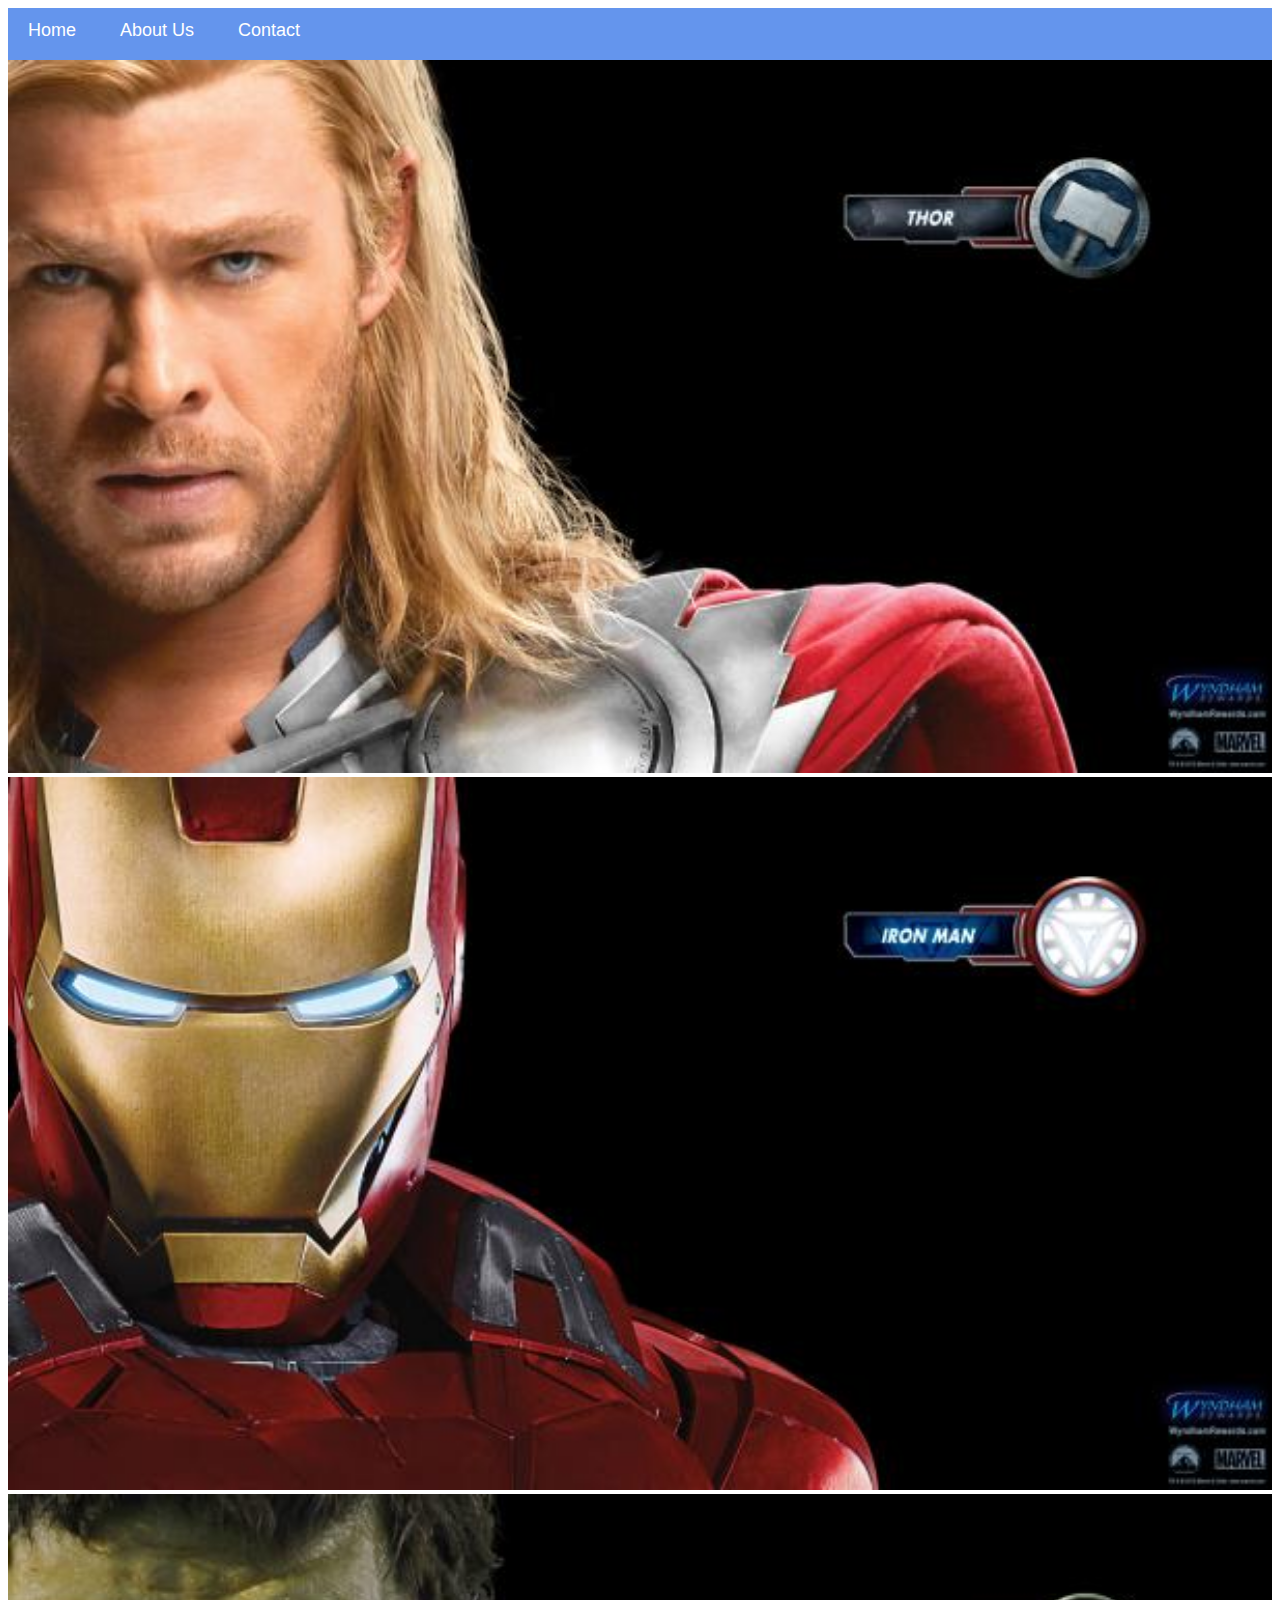
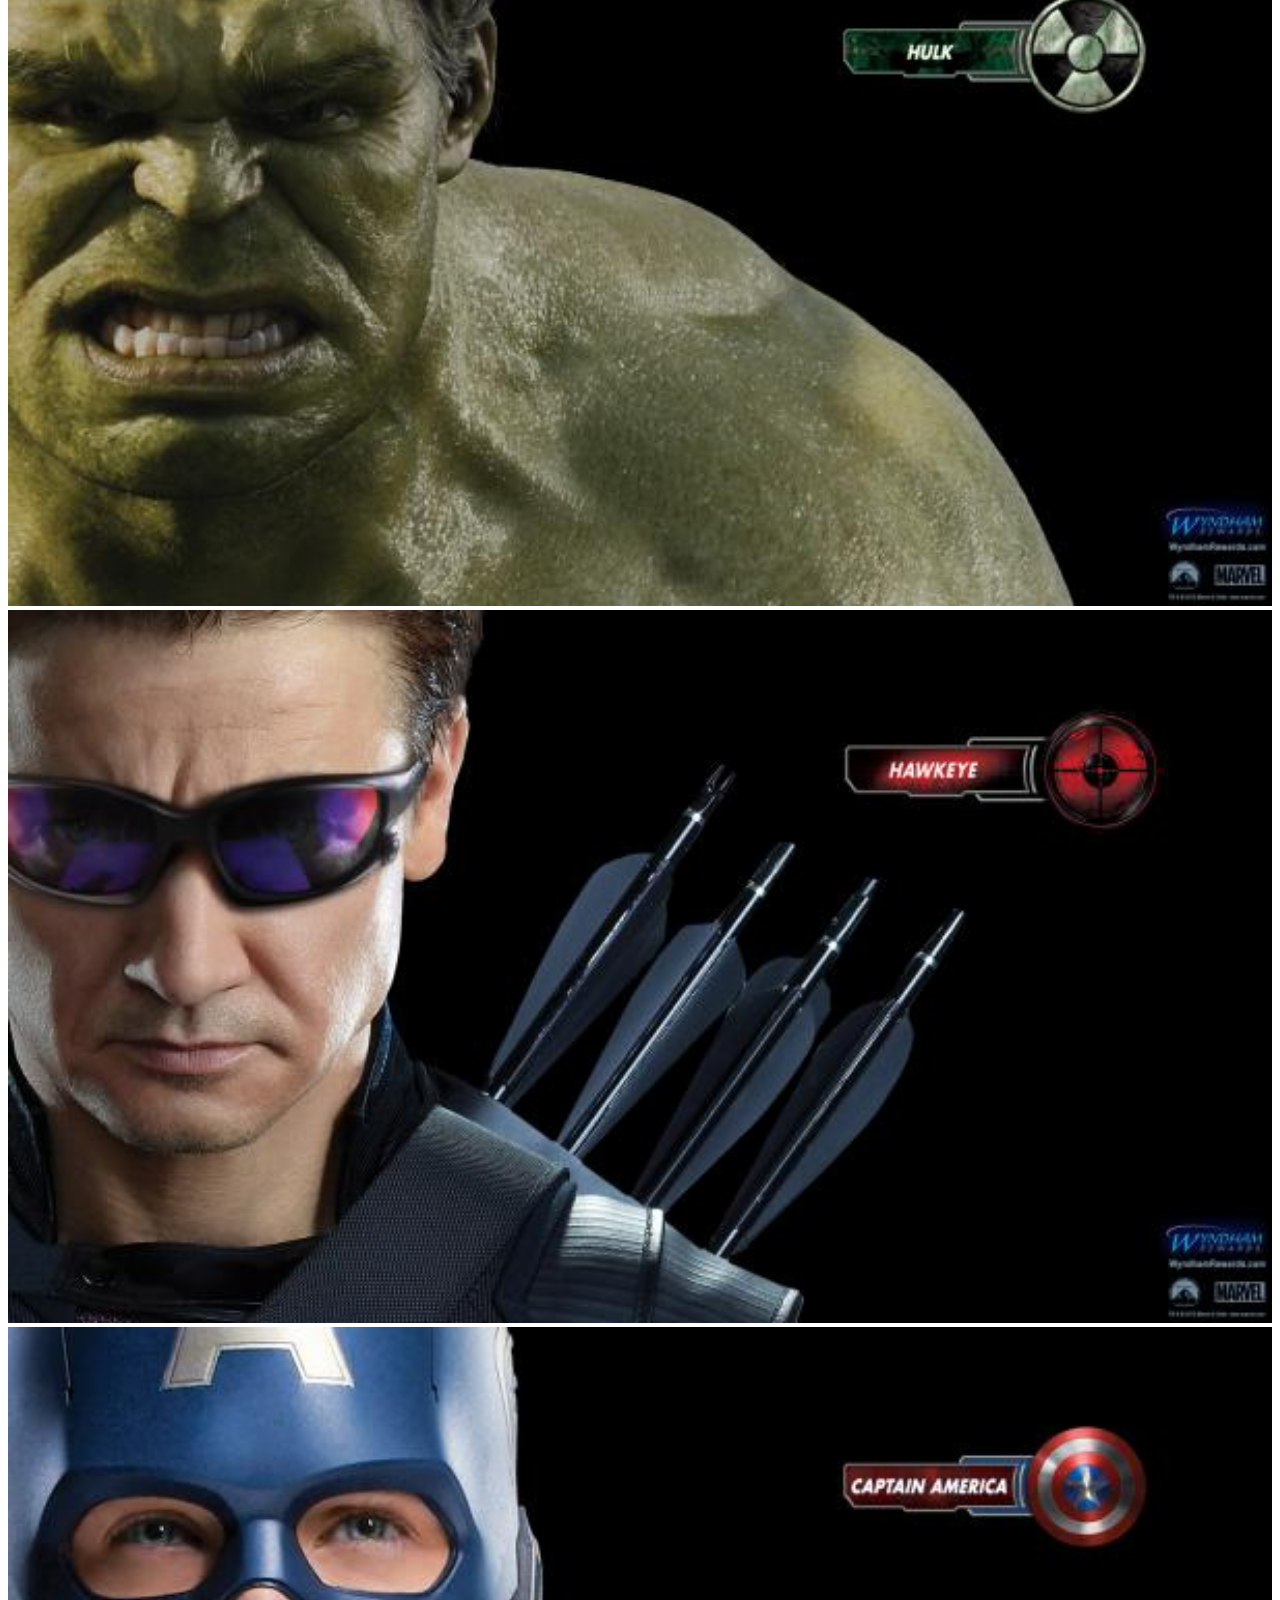
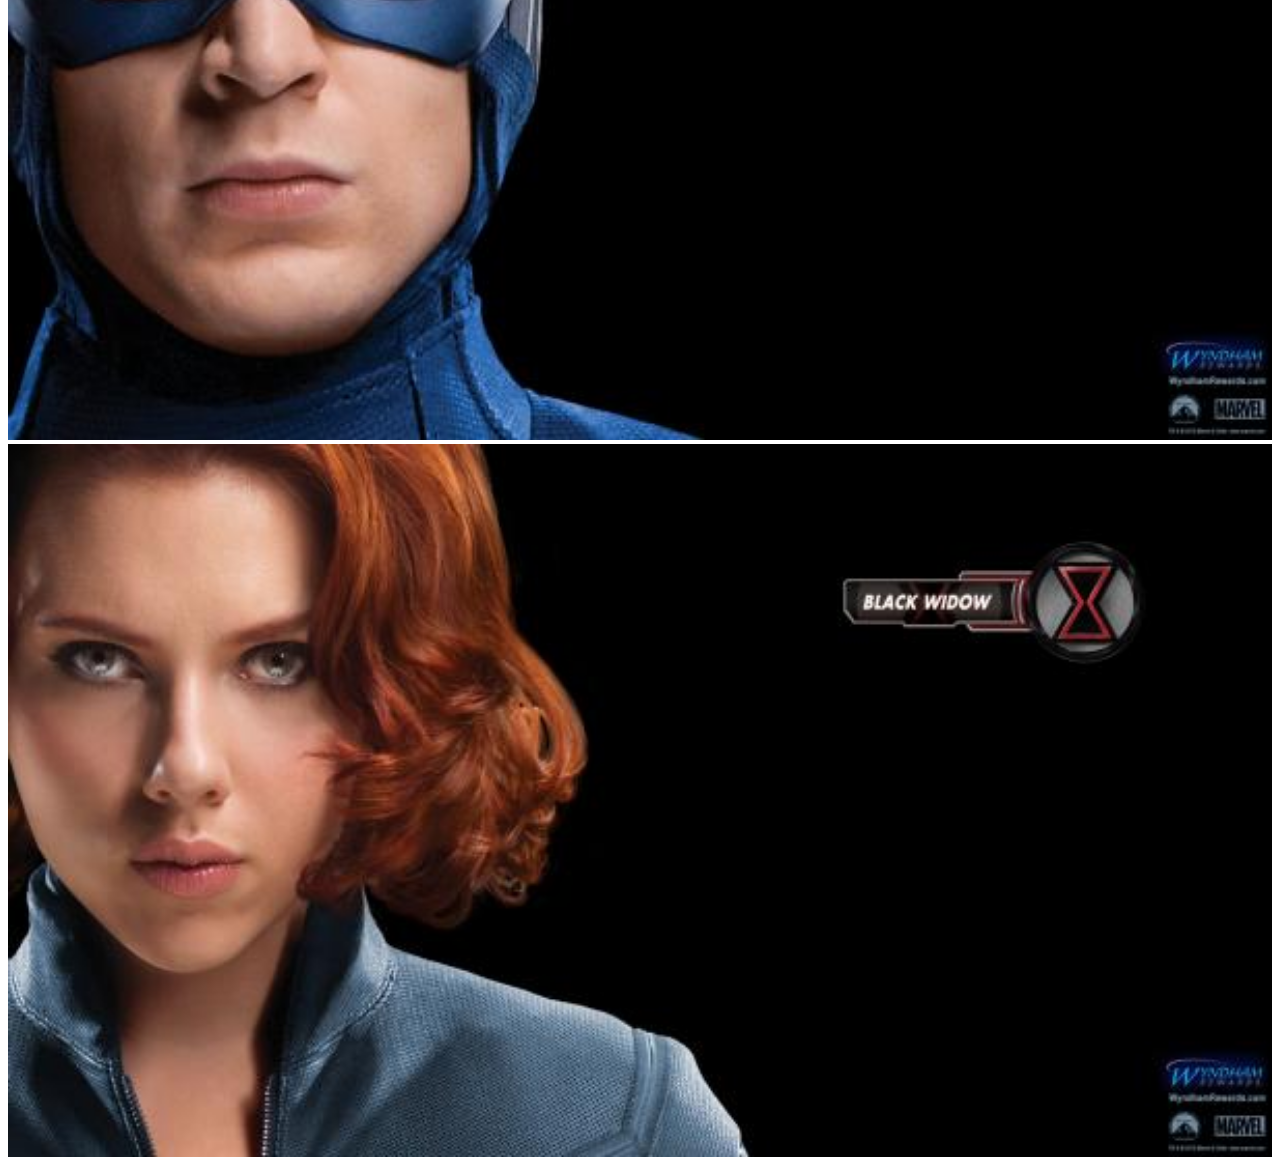
<file: index.html>
<!DOCTYPE html>
<html>
    <head>
        <link rel="stylesheet" href="style.css">
    </head>
    <body>
        <div id="menu">
            <a href="index.html">Home</a>
            <a href="about.html">About Us</a>
            <a href="contact.html">Contact</a>
        </div>
        <div class="gallery">
            <a href="avenger-1.html"><img src="images/avengers_01.jpg"/></a>
            <a href="avenger-2.html"><img src="images/avengers_02.jpg"/></a>
            <a href="avenger-3.html"><img src="images/avengers_03.jpg"/></a>
            <a href="avenger-4.html"><img src="images/avengers_04.jpg"/></a>
            <a href="avenger-5.html"><img src="images/avengers_05.jpg"/></a>
            <a href="avenger-6.html"><img src="images/avengers_06.jpg"/></a>
        </div>
    </body>
</html>
</file>
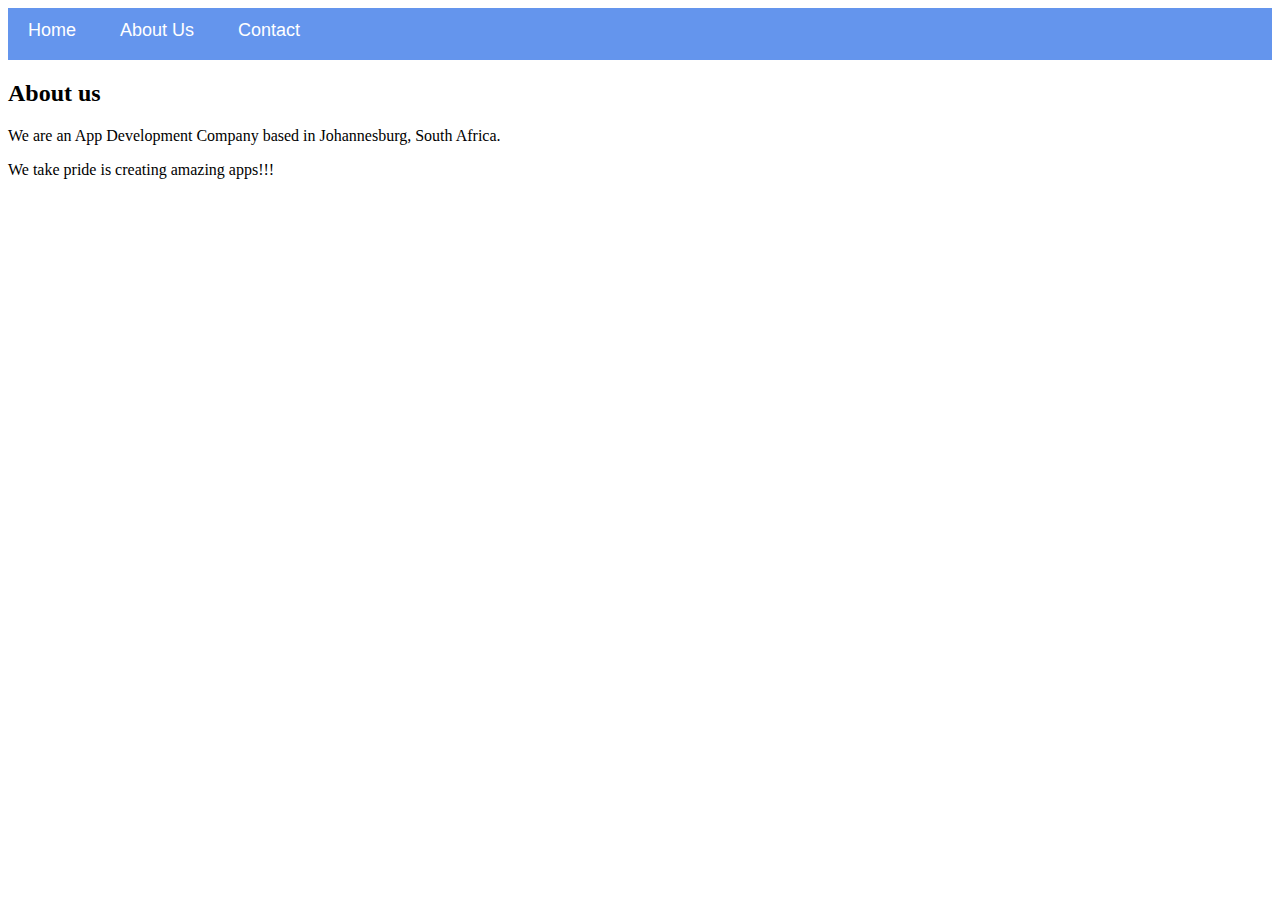
<file: about.html>
<!DOCTYPE html>
<html>
    <head>
        <link rel="stylesheet" href="style.css">
    </head>
    <body>
        <div id="menu">
            <a href="index.html">Home</a>
            <a href="about.html">About Us</a>
            <a href="contact.html">Contact</a>
        </div>
        <h2>About us</h2>
        <p>We are an App Development Company based in Johannesburg, South Africa. </p>
        <p>We take pride is creating amazing apps!!!</p>
    </body>
</html>
</file>
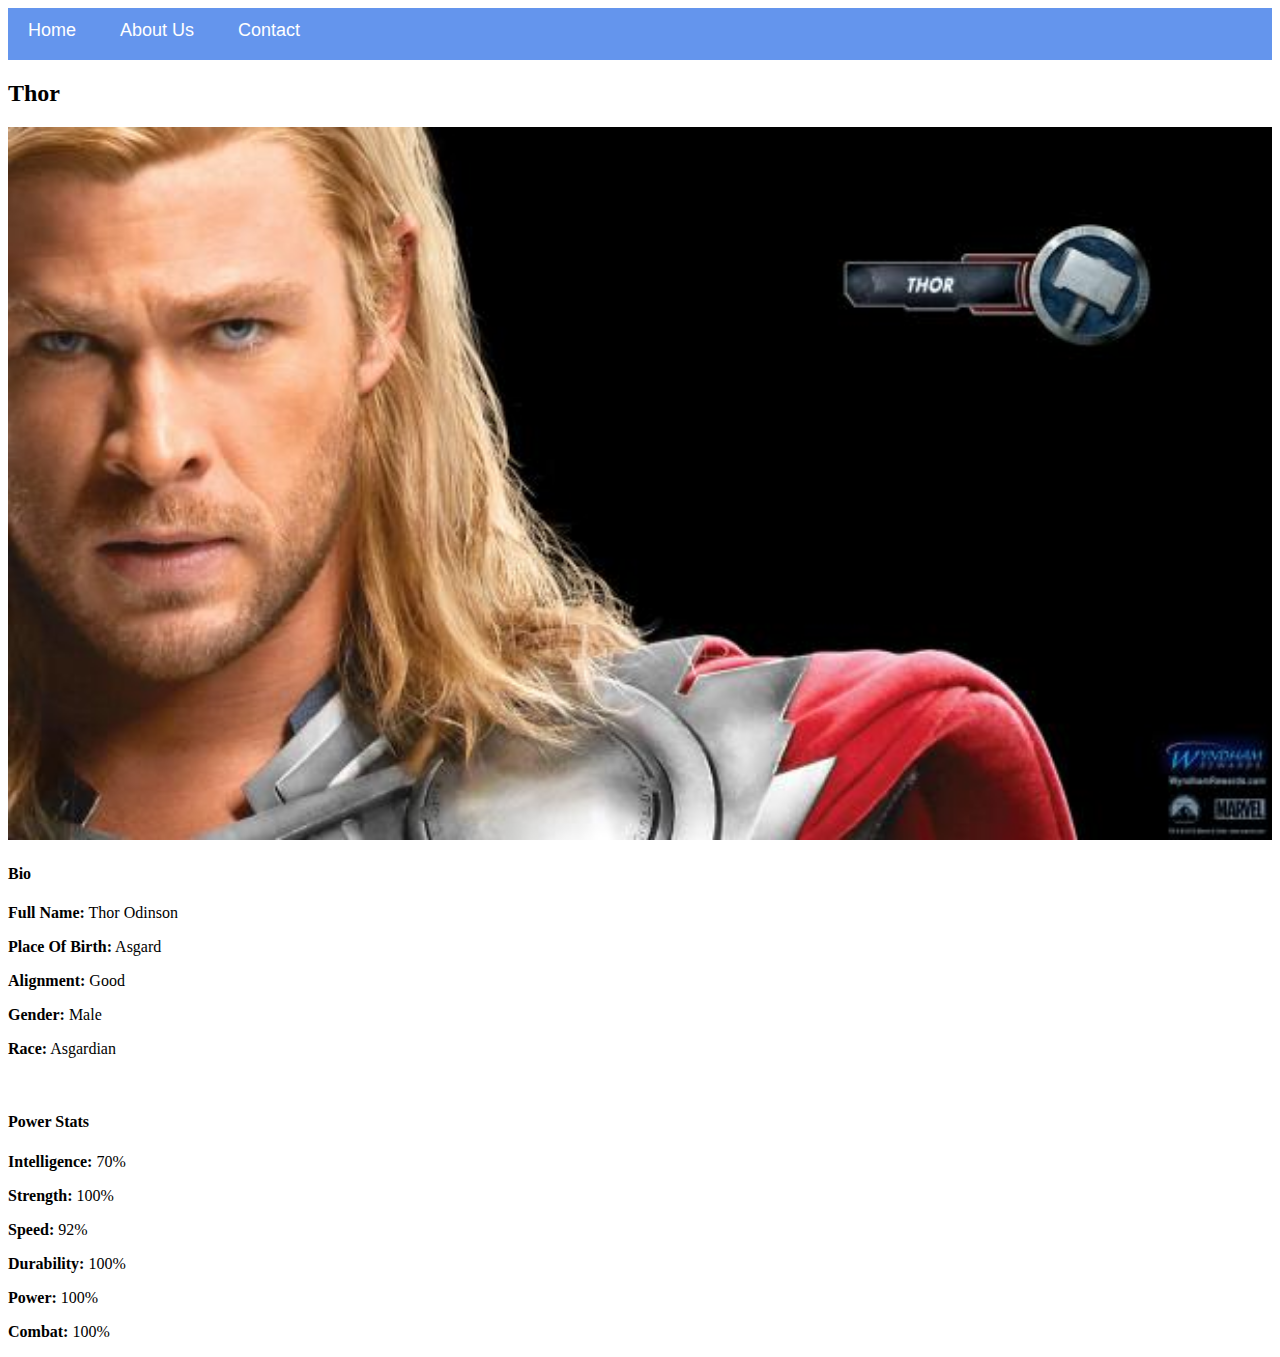
<file: avenger-1.html>
<!DOCTYPE html>
<html>
    <head>
        <link rel="stylesheet" href="style.css">
    </head>
    <body>
        <div id="menu">
            <a href="index.html">Home</a>
            <a href="about.html">About Us</a>
            <a href="contact.html">Contact</a>
        </div>
        <h2>Thor</h2>
        <div class="gallery">
            <img src="images/avengers_01.jpg">
        </div>

        <h4>Bio</h4>
        <p><b>Full Name:</b> Thor Odinson</p>
        <p><b>Place Of Birth:</b> Asgard</p>
        <p><b>Alignment:</b> Good</p>
        <p><b>Gender:</b> Male</p>
        <p><b>Race:</b> Asgardian</p>

        <br/>

        <h4>Power Stats</h4>
        <p><b>Intelligence:</b> 70%</p>
        <p><b>Strength:</b> 100%</p>
        <p><b>Speed:</b> 92%</p>
        <p><b>Durability:</b> 100%</p>
        <p><b>Power:</b> 100%</p>
        <p><b>Combat:</b> 100%</p>
    </body>
</html>
</file>
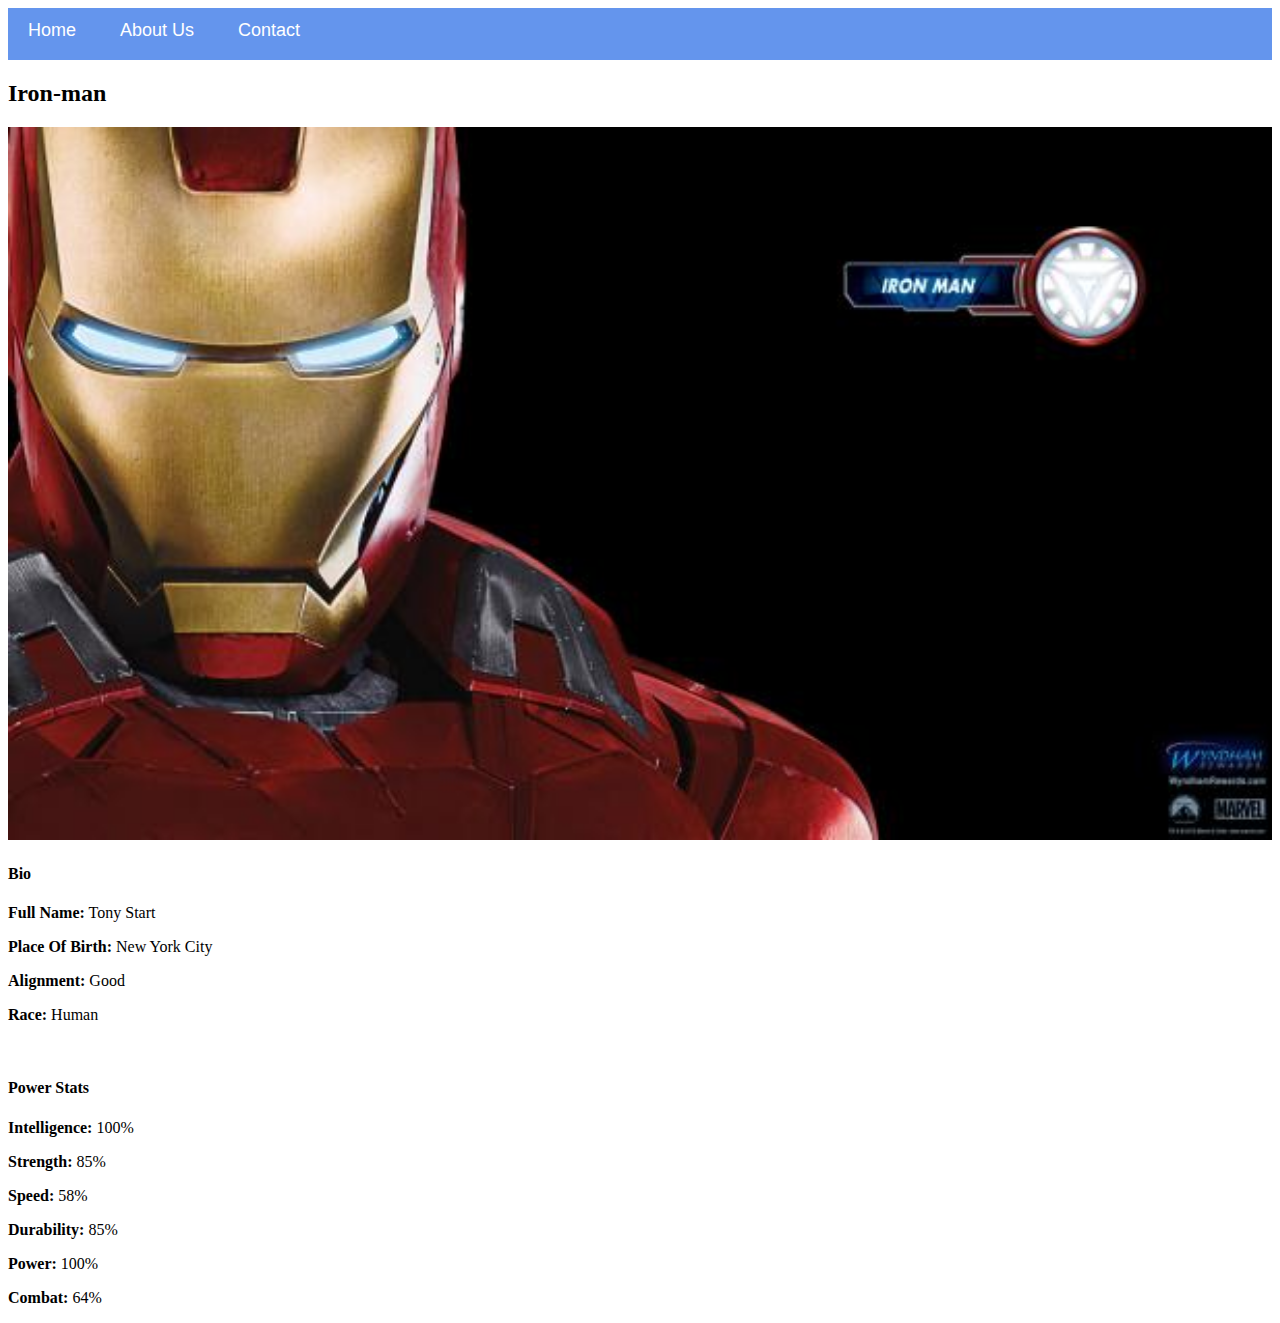
<file: avenger-2.html>
<!DOCTYPE html>
<html>
    <head>
        <link rel="stylesheet" href="style.css">
    </head>
    <body>
        <div id="menu">
            <a href="index.html">Home</a>
            <a href="about.html">About Us</a>
            <a href="contact.html">Contact</a>
        </div>
        <h2>Iron-man</h2>
        <div class="gallery">
            <img src="images/avengers_02.jpg">
        </div>

        <h4>Bio</h4>
        <p><b>Full Name:</b> Tony Start</p>
        <p><b>Place Of Birth:</b> New York City</p>
        <p><b>Alignment:</b> Good</p>
        <p><b>Race:</b> Human</p>

        <br/>
        
        <h4>Power Stats</h4>
        <p><b>Intelligence:</b> 100%</p>
        <p><b>Strength:</b> 85%</p>
        <p><b>Speed:</b> 58%</p>
        <p><b>Durability:</b> 85%</p>
        <p><b>Power:</b> 100%</p>
        <p><b>Combat:</b> 64%</p>
    </body>
</html>
</file>
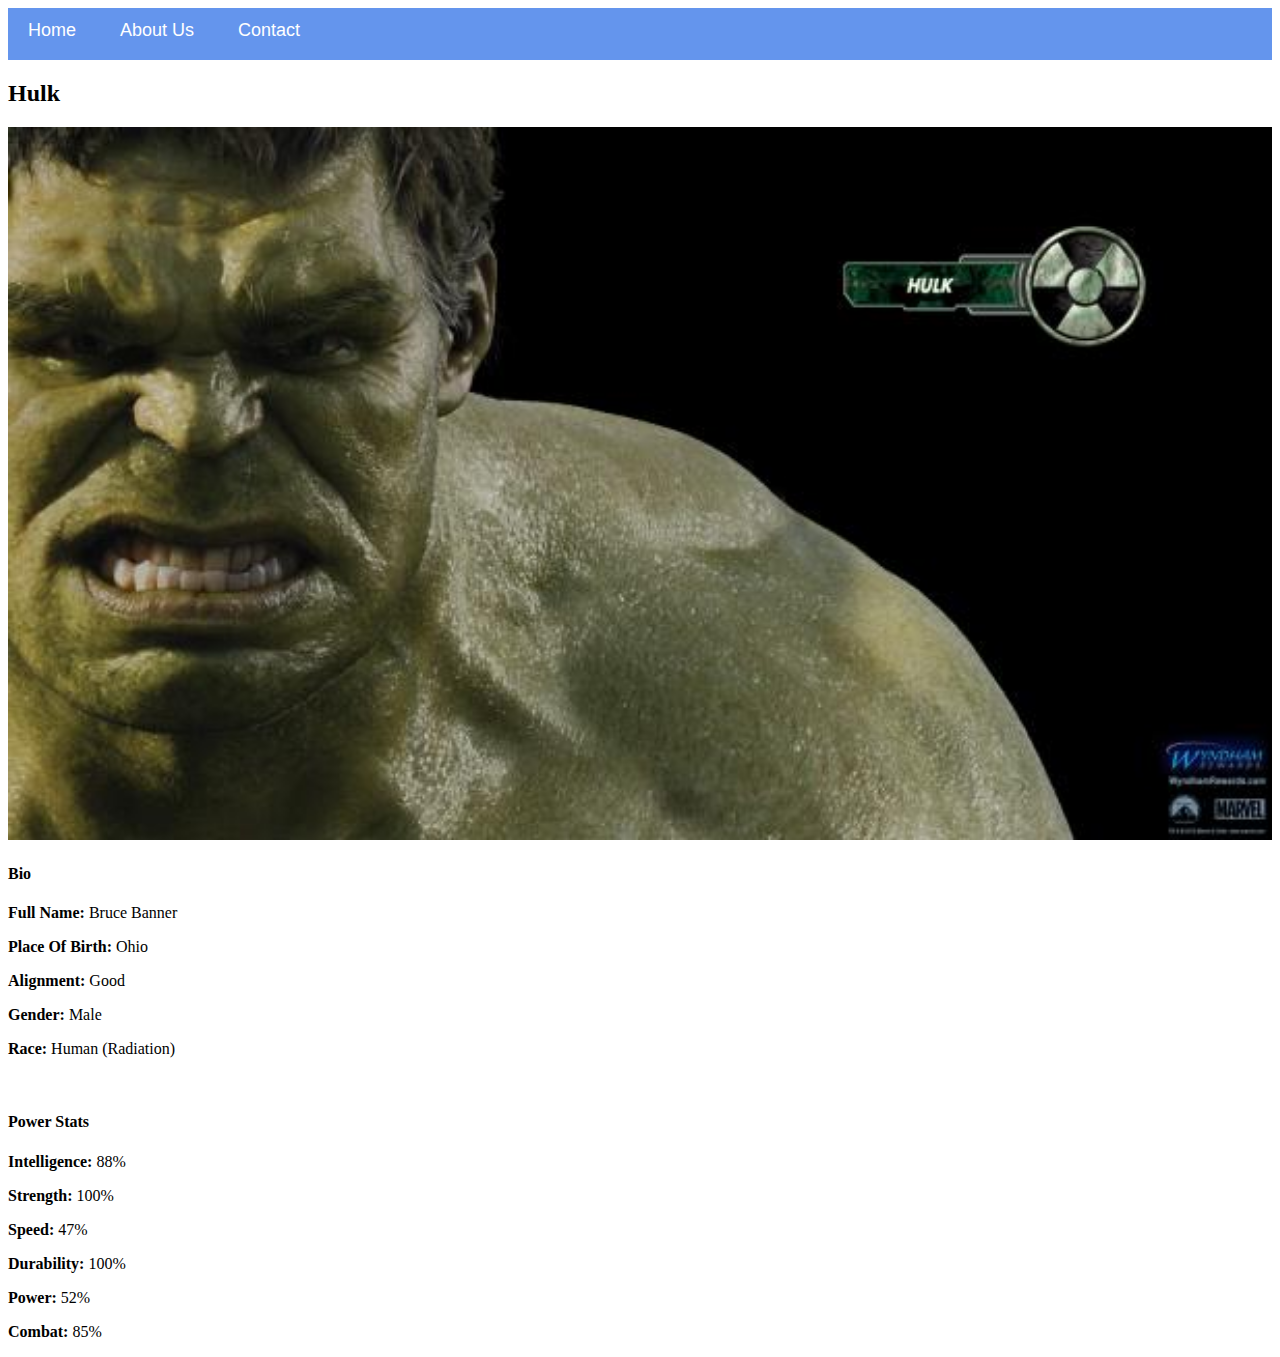
<file: avenger-3.html>
<!DOCTYPE html>
<html>
    <head>
        <link rel="stylesheet" href="style.css">
    </head>
    <body>
        <div id="menu">
            <a href="index.html">Home</a>
            <a href="about.html">About Us</a>
            <a href="contact.html">Contact</a>
        </div>
        <h2>Hulk</h2>
        <div class="gallery">
            <img src="images/avengers_03.jpg">
        </div>

        <h4>Bio</h4>
        <p><b>Full Name:</b> Bruce Banner</p>
        <p><b>Place Of Birth:</b> Ohio</p>
        <p><b>Alignment:</b> Good</p>
        <p><b>Gender:</b> Male</p>
        <p><b>Race:</b> Human (Radiation)</p>

        <br/>
        
        <h4>Power Stats</h4>
        <p><b>Intelligence:</b> 88%</p>
        <p><b>Strength:</b> 100%</p>
        <p><b>Speed:</b> 47%</p>
        <p><b>Durability:</b> 100%</p>
        <p><b>Power:</b> 52%</p>
        <p><b>Combat:</b> 85%</p>
    </body>
</html>
</file>
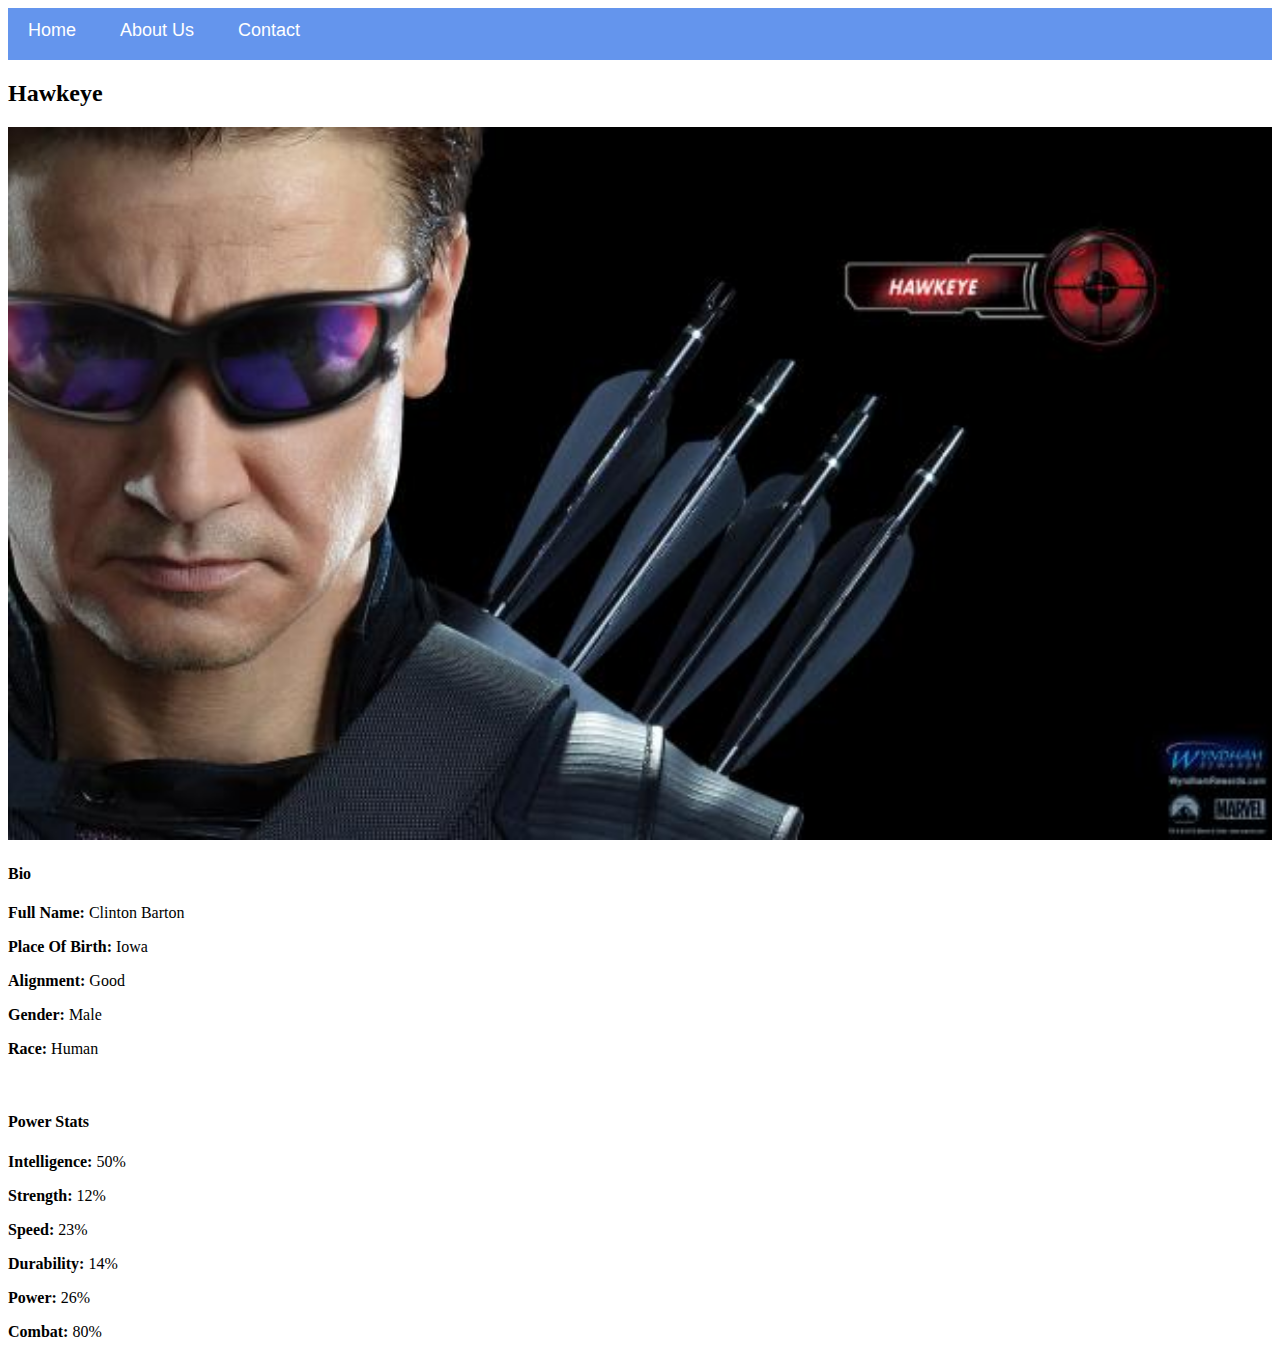
<file: avenger-4.html>
<!DOCTYPE html>
<html>
    <head>
        <link rel="stylesheet" href="style.css">
    </head>
    <body>
        <div id="menu">
            <a href="index.html">Home</a>
            <a href="about.html">About Us</a>
            <a href="contact.html">Contact</a>
        </div>
        <h2>Hawkeye</h2>
        <div class="gallery">
            <img src="images/avengers_04.jpg">
        </div>

        <h4>Bio</h4>
        <p><b>Full Name:</b> Clinton Barton</p>
        <p><b>Place Of Birth:</b> Iowa</p>
        <p><b>Alignment:</b> Good</p>
        <p><b>Gender:</b> Male</p>
        <p><b>Race:</b> Human</p>

        <br/>
        
        <h4>Power Stats</h4>
        <p><b>Intelligence:</b> 50%</p>
        <p><b>Strength:</b> 12%</p>
        <p><b>Speed:</b> 23%</p>
        <p><b>Durability:</b> 14%</p>
        <p><b>Power:</b> 26%</p>
        <p><b>Combat:</b> 80%</p>
    </body>
</html>
</file>
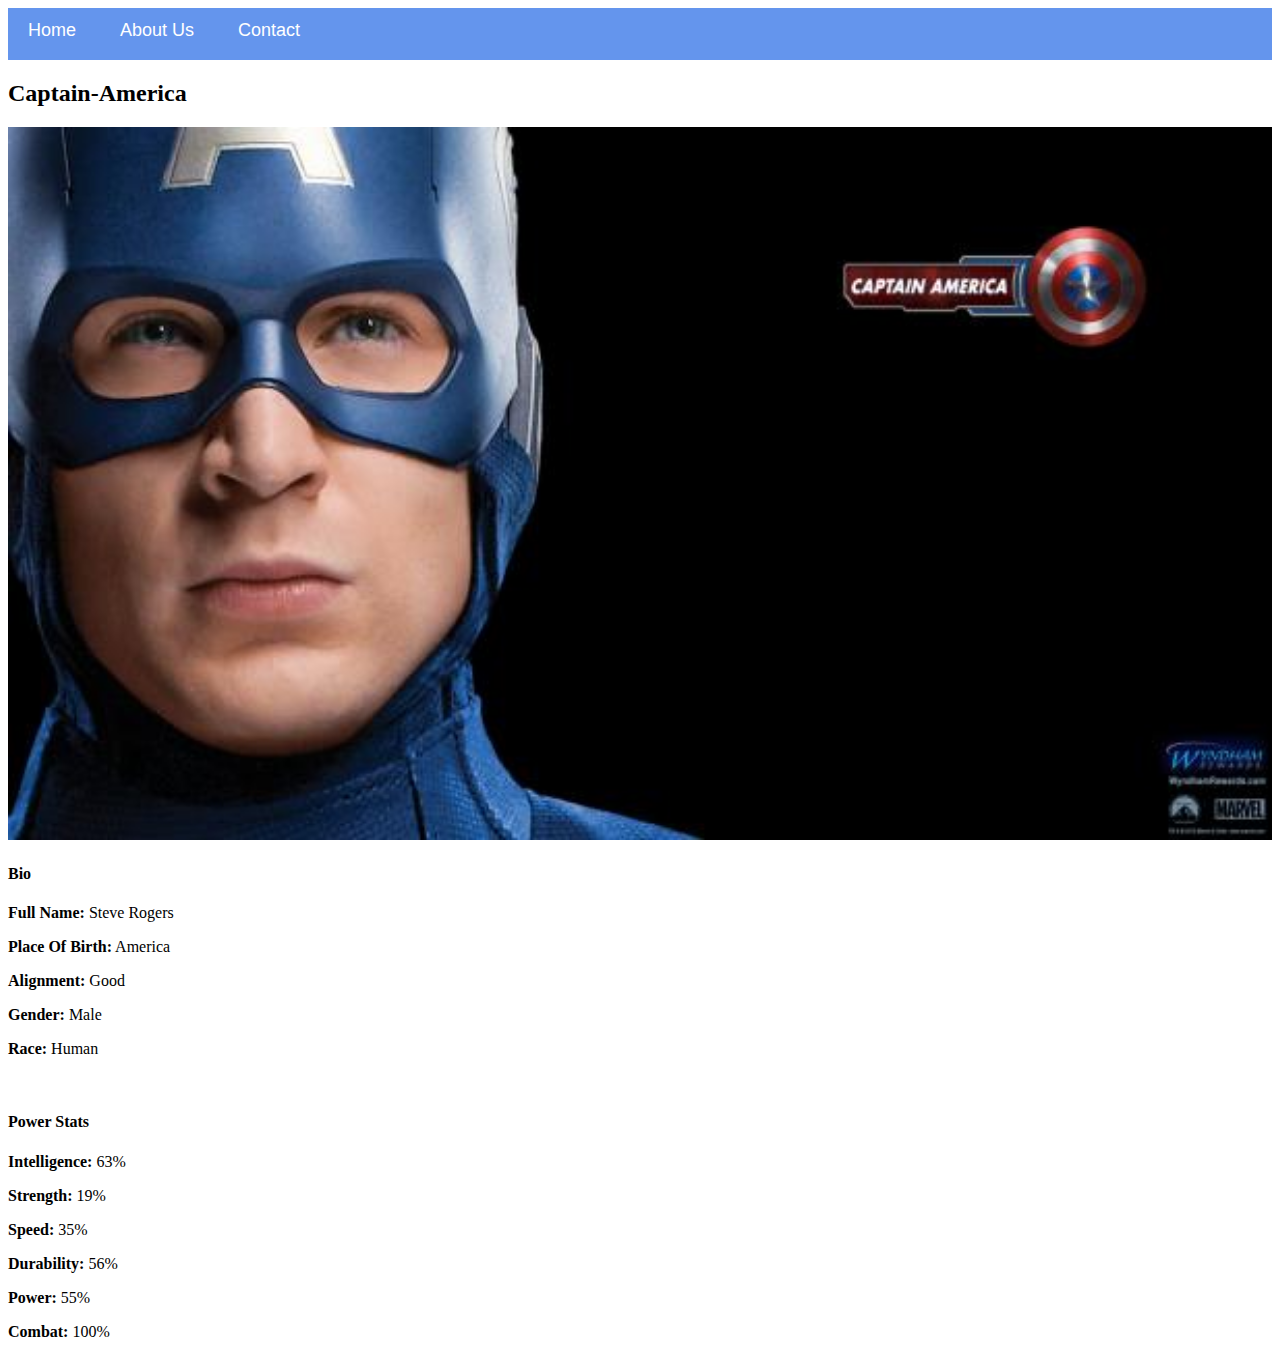
<file: avenger-5.html>
<!DOCTYPE html>
<html>
    <head>
        <link rel="stylesheet" href="style.css">
    </head>
    <body>
        <div id="menu">
            <a href="index.html">Home</a>
            <a href="about.html">About Us</a>
            <a href="contact.html">Contact</a>
        </div>
        <h2>Captain-America</h2>
        <div class="gallery">
            <img src="images/avengers_05.jpg">
        </div>

        <h4>Bio</h4>
        <p><b>Full Name:</b> Steve Rogers</p>
        <p><b>Place Of Birth:</b> America</p>
        <p><b>Alignment:</b> Good</p>
        <p><b>Gender:</b> Male</p>
        <p><b>Race:</b> Human</p>

        <br/>
        
        <h4>Power Stats</h4>
        <p><b>Intelligence:</b> 63%</p>
        <p><b>Strength:</b> 19%</p>
        <p><b>Speed:</b> 35%</p>
        <p><b>Durability:</b> 56%</p>
        <p><b>Power:</b> 55%</p>
        <p><b>Combat:</b> 100%</p>
    </body>
</html>
</file>
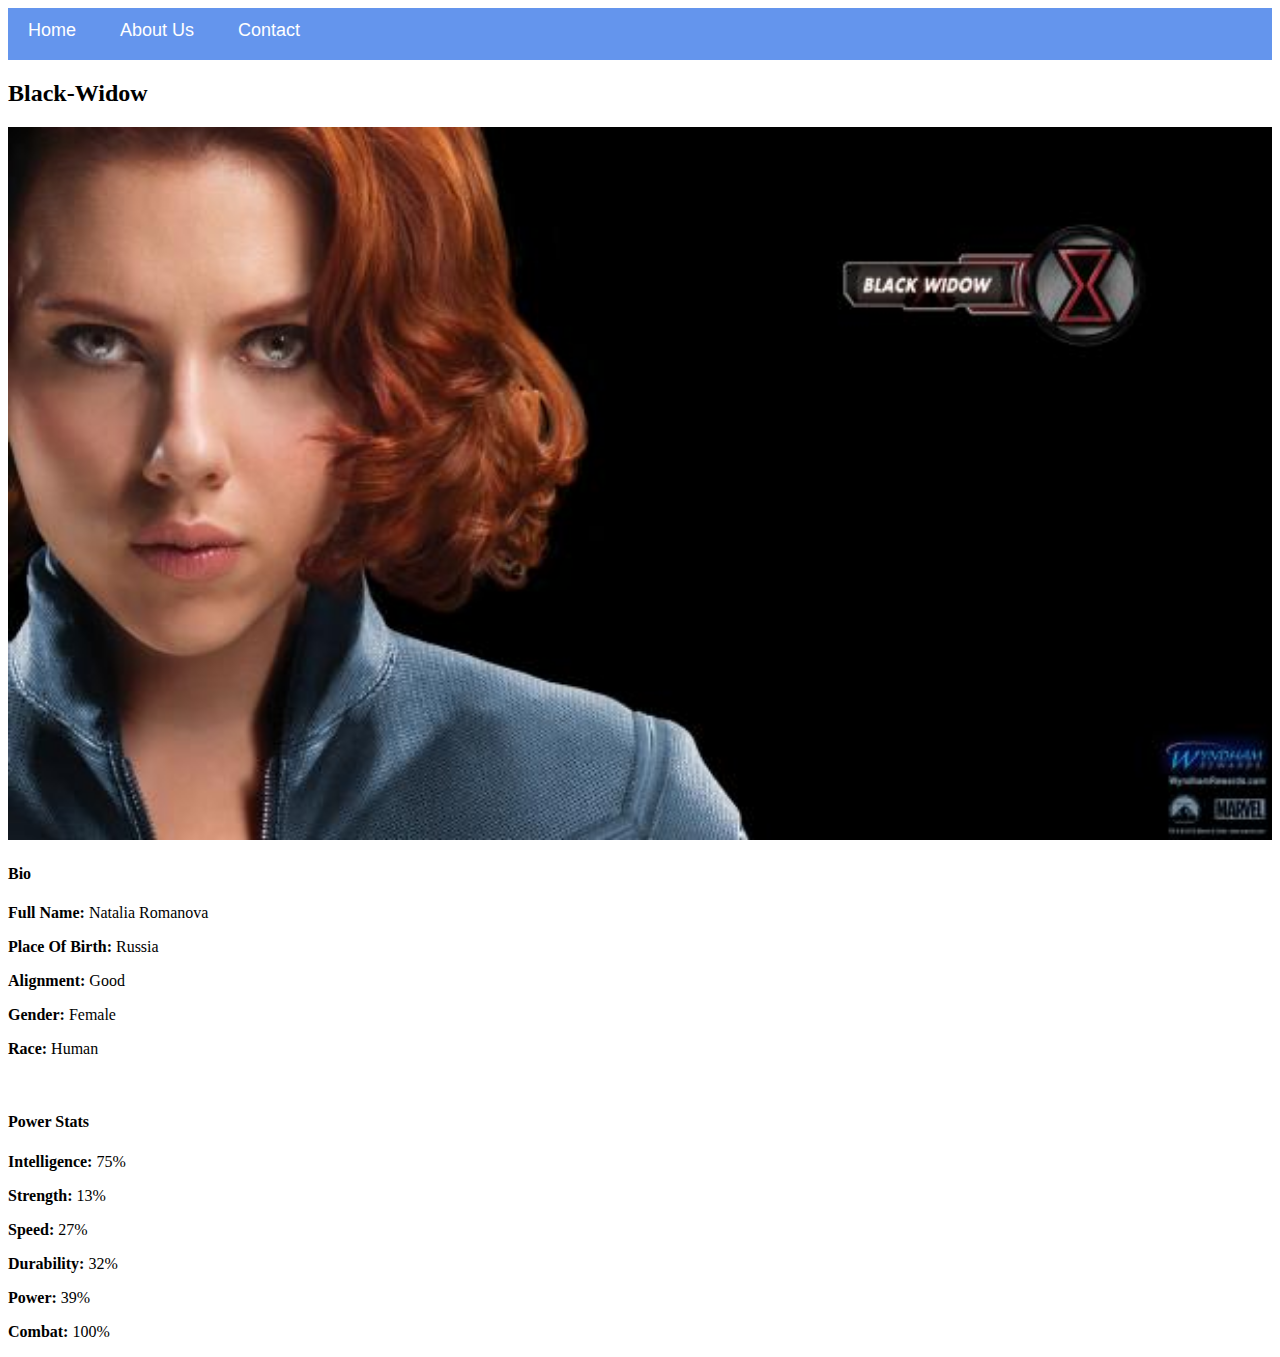
<file: avenger-6.html>
<!DOCTYPE html>
<html>
    <head>
        <link rel="stylesheet" href="style.css">
    </head>
    <body>
        <div id="menu">
            <a href="index.html">Home</a>
            <a href="about.html">About Us</a>
            <a href="contact.html">Contact</a>
        </div>
        <h2>Black-Widow</h2>
        <div class="gallery">
            <img src="images/avengers_06.jpg">
        </div>

        <h4>Bio</h4>
        <p><b>Full Name:</b> Natalia Romanova</p>
        <p><b>Place Of Birth:</b> Russia</p>
        <p><b>Alignment:</b> Good</p>
        <p><b>Gender:</b> Female</p>
        <p><b>Race:</b> Human</p>

        <br/>
        
        <h4>Power Stats</h4>
        <p><b>Intelligence:</b> 75%</p>
        <p><b>Strength:</b> 13%</p>
        <p><b>Speed:</b> 27%</p>
        <p><b>Durability:</b> 32%</p>
        <p><b>Power:</b> 39%</p>
        <p><b>Combat:</b> 100%</p>
    </body>
</html>
</file>
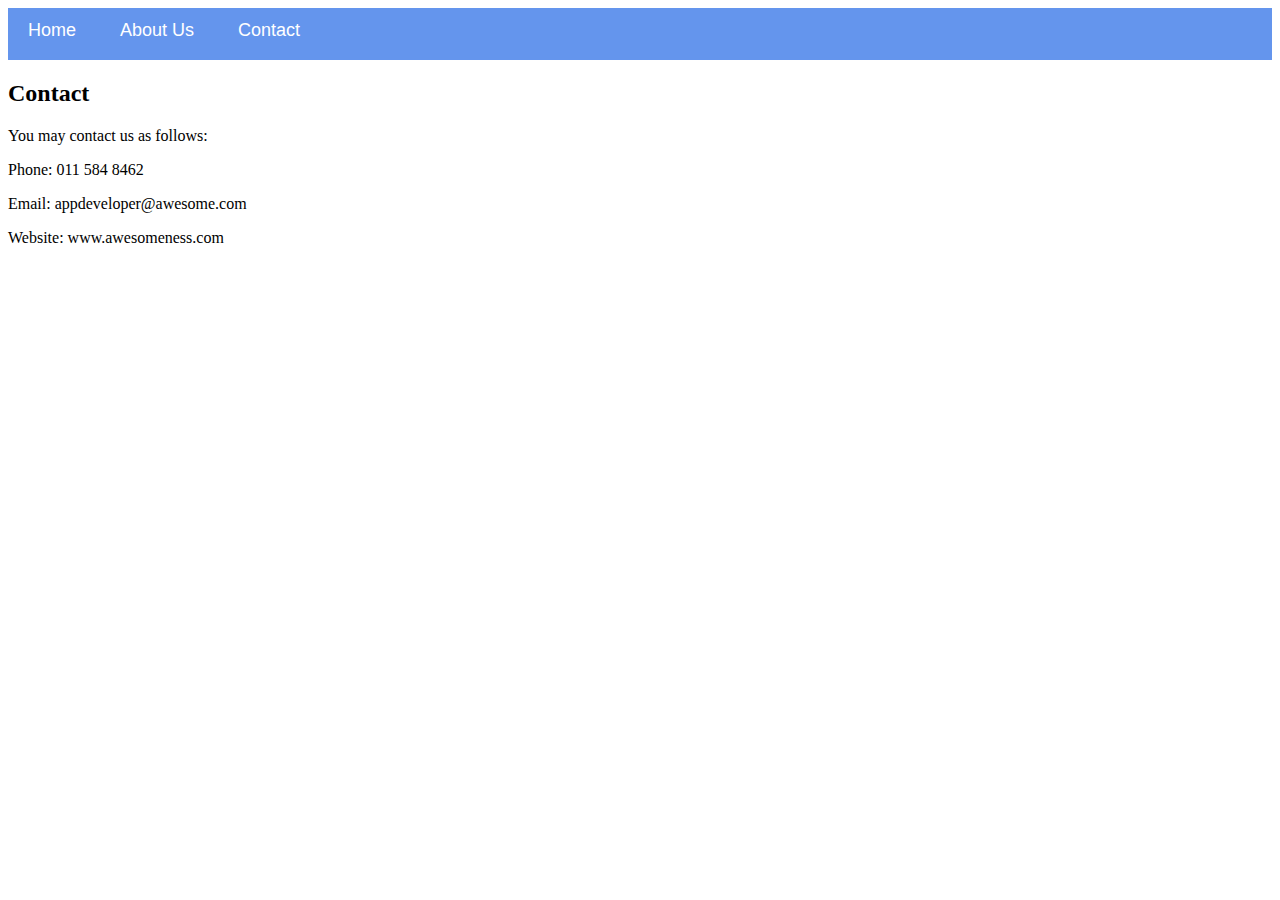
<file: contact.html>
<!DOCTYPE html>
<html>
    <head>
        <link rel="stylesheet" href="style.css">
    </head>
    <body>
        <div id="menu">
            <a href="index.html">Home</a>
            <a href="about.html">About Us</a>
            <a href="contact.html">Contact</a>
        </div>
        <h2>Contact</h2>
        <p>You may contact us as follows:</p>
        <p>Phone: 011 584 8462</p>
        <p>Email: appdeveloper@awesome.com</p>
        <p>Website: www.awesomeness.com</p>
    </body>
</html>
</file>
<file: style.css>
.gallery img{
    width: 100%;
}

h2{

}

h4{

}

p{

}

#menu{
    width:100%;
    height:40px;
    background-color: cornflowerblue;
    padding-top: 12px;
    }
    
#menu a{
    color:#ffffff;
    font-family: Helvetica, sans-serif;
    font-size: 18px;
    text-decoration:none;
    font-weight: 800px;
    padding-left: 20px;
    padding-right: 20px;
    }

#menu a:hover{
    color: #5077bd;
    }
</file>
